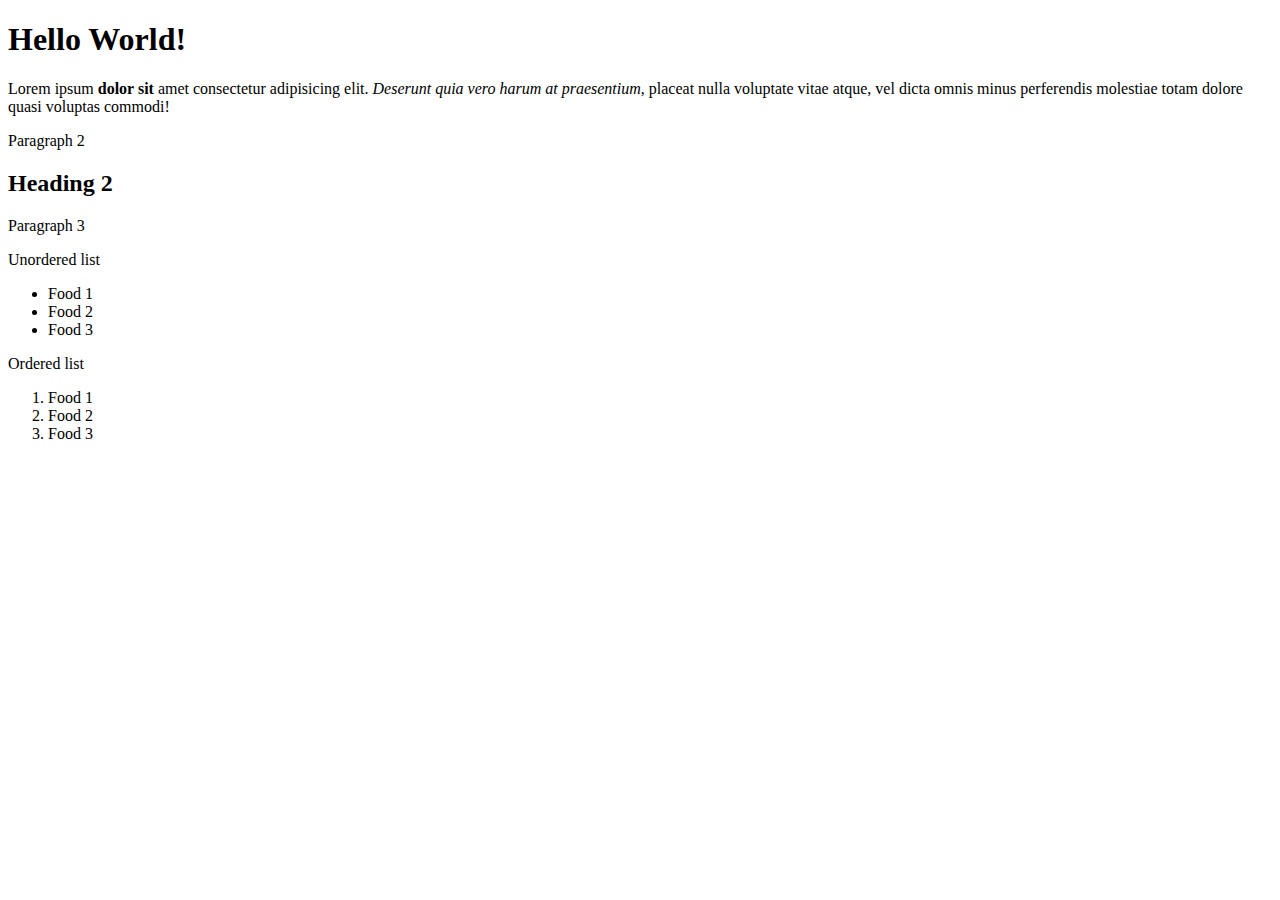
<file: html-boilerplate/index.html>
<!DOCTYPE html>
<html lang="en">

<head>
    <meta charset="utf-8">
    <title>My First Webpage</title>
</head>

<body>
    <h1>Hello World!</h1>
    <!-- this is a HTML comment -->
    <p>Lorem ipsum <strong>dolor sit</strong> amet consectetur adipisicing elit. <em>Deserunt quia vero harum at
            praesentium</em>, placeat nulla voluptate vitae atque, vel dicta omnis minus perferendis molestiae totam
        dolore quasi voluptas commodi!</p>
    <p>Paragraph 2</p>

    <h2>Heading 2</h2>
    <p>Paragraph 3</p>

    <p>Unordered list</p>
    <ul>
        <li>Food 1</li>
        <li>Food 2</li>
        <li>Food 3</li>
    </ul>


    <p>Ordered list</p>
    <ol>
        <li>Food 1</li>
        <li>Food 2</li>
        <li>Food 3</li>
    </ol>




</body>

</html>
</file>
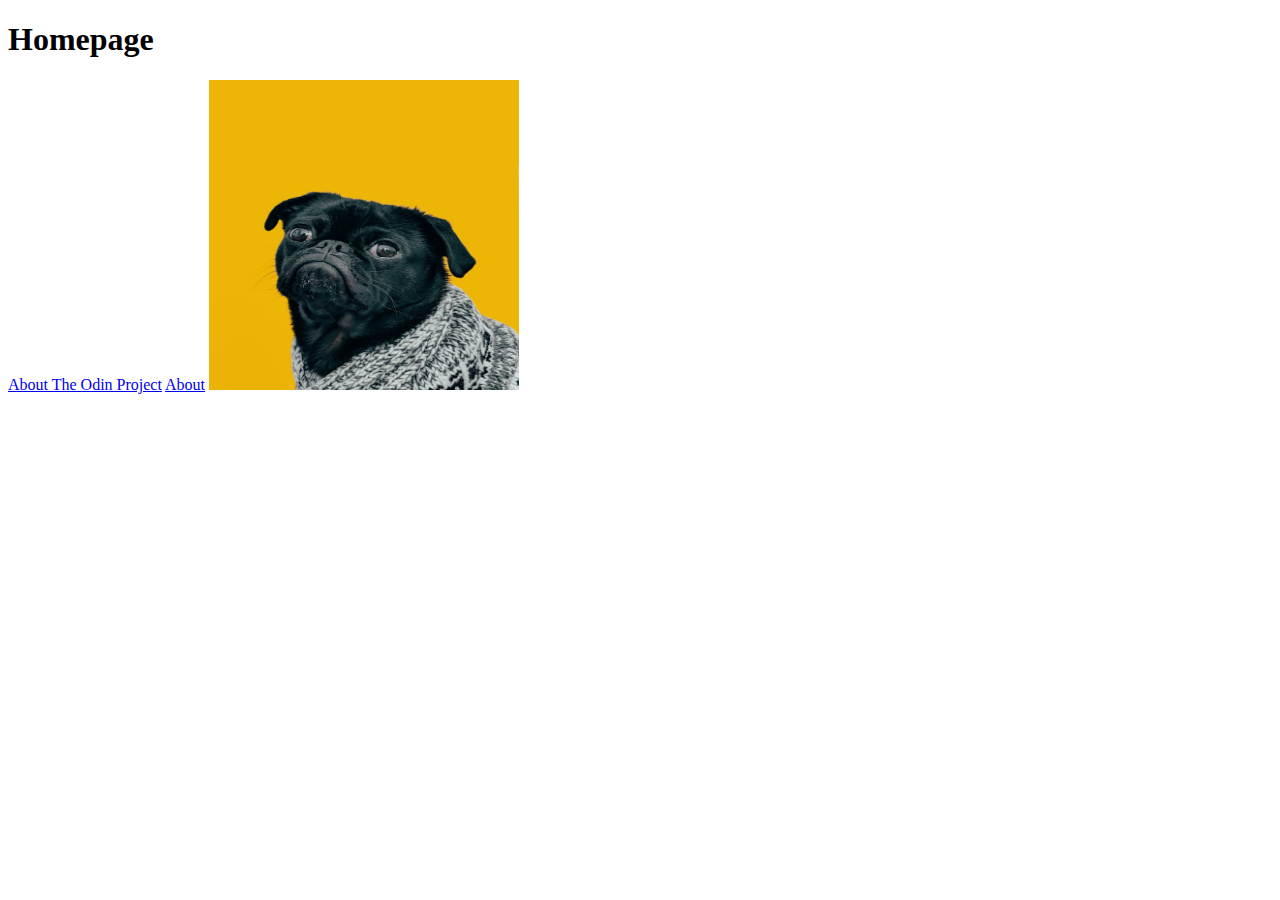
<file: odin-links-and-images/index.html>
<!DOCTYPE html>
<html lang="en">

<head>
    <meta charset="UTF-8">
    <title>Odin Links and Images</title>
</head>

<body>
    <h1>Homepage</h1>
    <a href="https://www.theodinproject.com/about">About The Odin Project</a>

    <a href="./pages/about.html">About</a>

    <img src="./images/dog.jpg" alt="dog image" height="310" width="310">
</body>


</html>
</file>
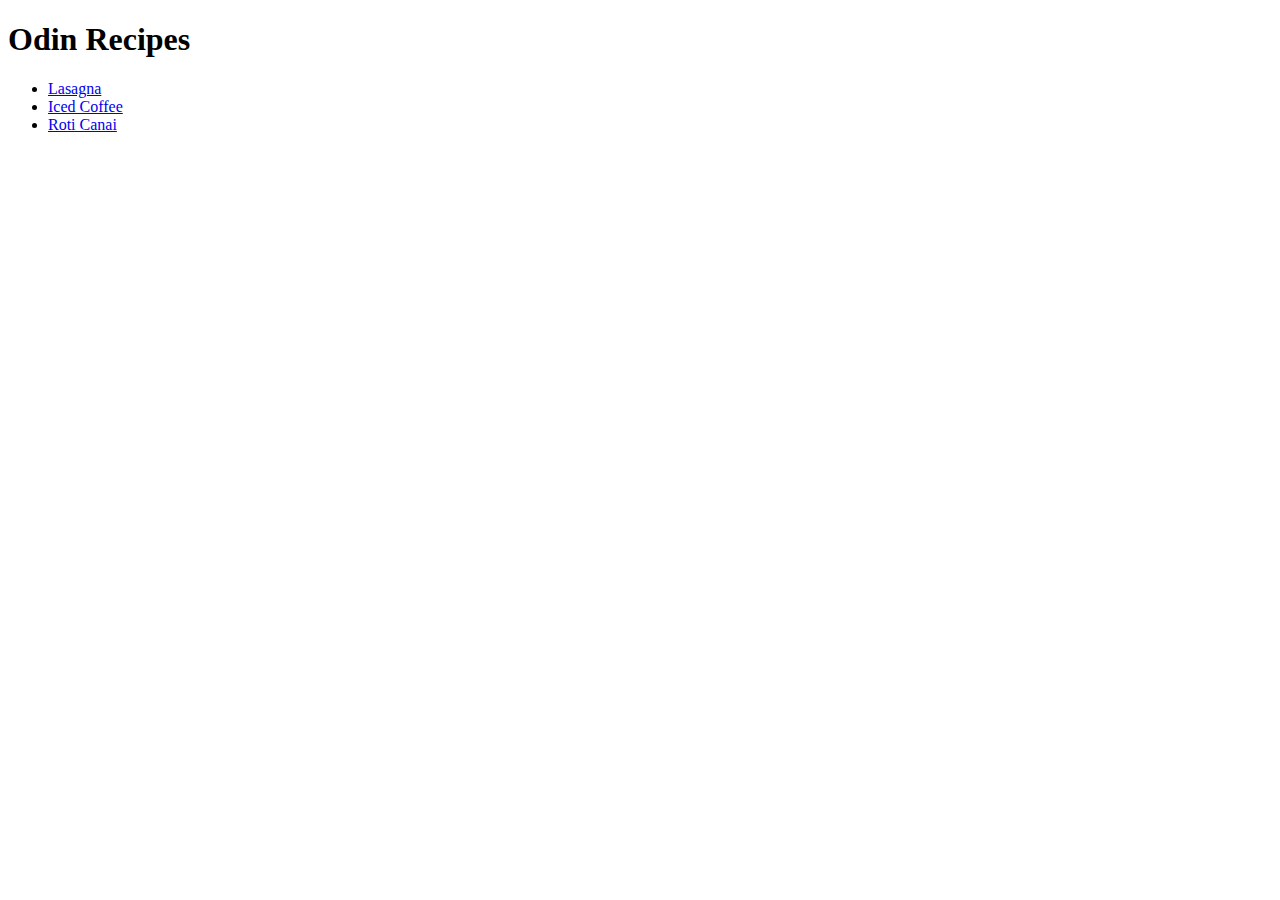
<file: odin-recipes/index.html>
<!DOCTYPE html>
<html lang="en">

<head>
    <meta charset="UTF-8">
    <meta name="viewport" content="width=device-width, initial-scale=1.0">
    <title>Odin Recipes</title>
</head>

<body>
    <h1>Odin Recipes</h1>
    <ul>
        <li><a href="recipes/lasagna.html">Lasagna</a></li>
        <li><a href="recipes/iced-coffee.html">Iced Coffee</a></li>
        <li><a href="recipes/roti-canai.html">Roti Canai</a></li>
    </ul>

</body>

</html>
</file>
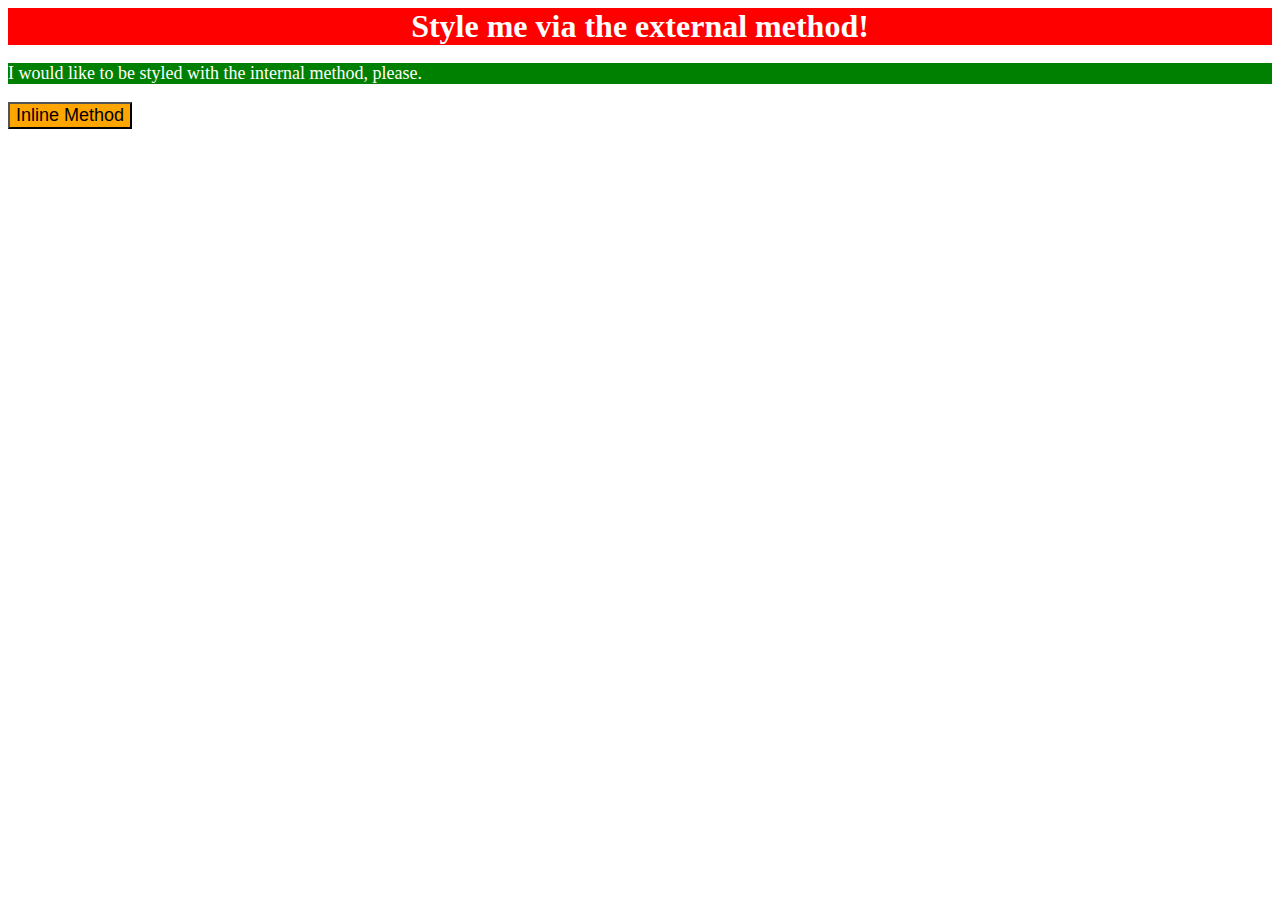
<file: foundations/01-css-methods/index.html>
<!DOCTYPE html>
<html lang="en">

<head>
  <meta charset="UTF-8">
  <meta http-equiv="X-UA-Compatible" content="IE=edge">
  <meta name="viewport" content="width=device-width, initial-scale=1.0">
  <link rel="stylesheet" href="styles.css">
  <style>
    p {
      background-color: green;
      color: white;
      font-size: 18px;
    }
  </style>
  <title>Methods for Adding CSS</title>
</head>

<body>
  <div>Style me via the external method!</div>
  <p>I would like to be styled with the internal method, please.</p>
  <button style="background-color: orange; font-size: 18px;">Inline Method</button>
</body>

</html>
</file>
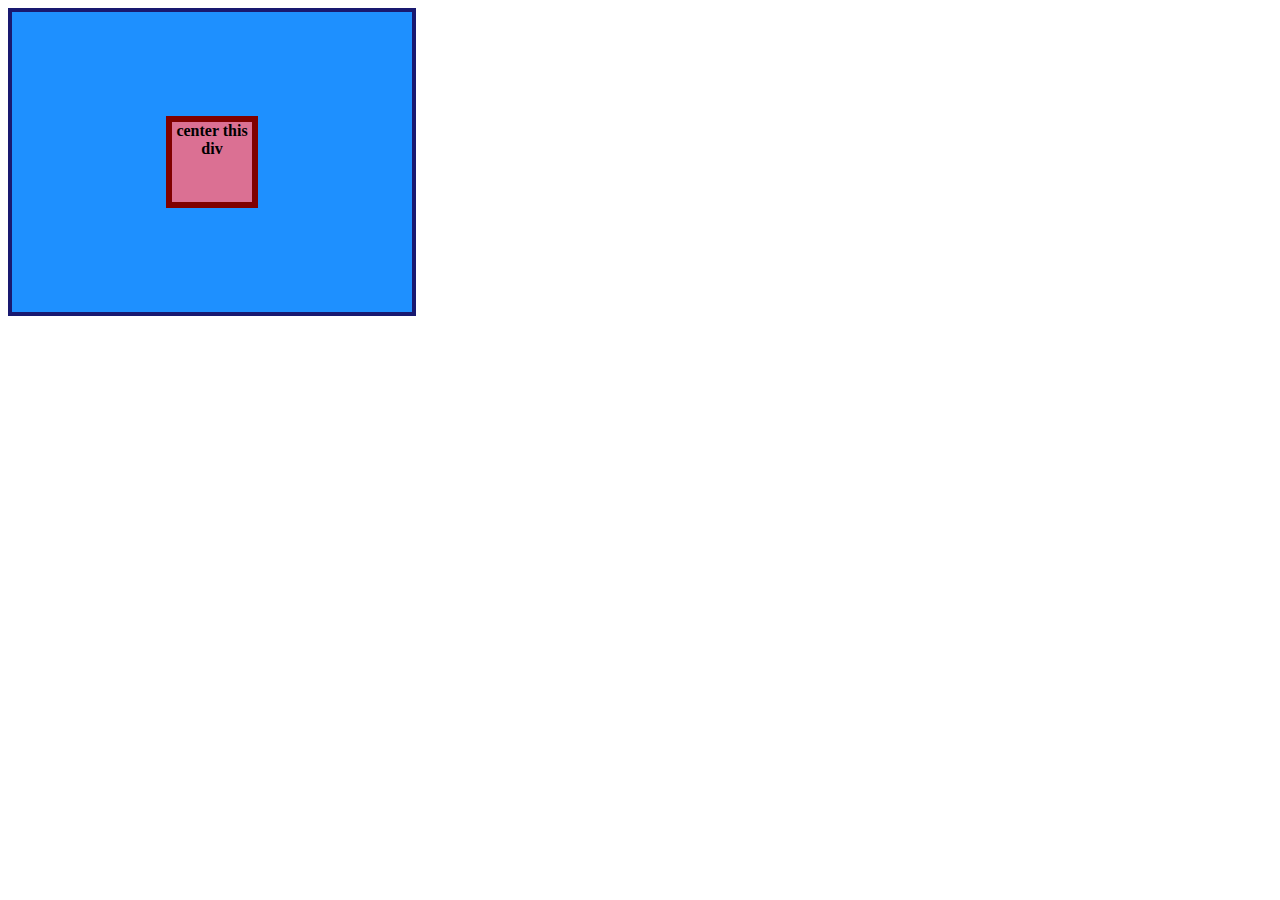
<file: foundations/01-flex-center/index.html>
<!DOCTYPE html>
<html lang="en">
  <head>
    <meta charset="UTF-8">
    <meta http-equiv="X-UA-Compatible" content="IE=edge">
    <meta name="viewport" content="width=device-width, initial-scale=1.0">
    <title>CENTER THIS DIV</title>
    <link rel="stylesheet" href="style.css">
  </head>
  <body>
    <div class="container">
      <div class="box">center this div</div>
    </div>
  </body>
</html>
</file>
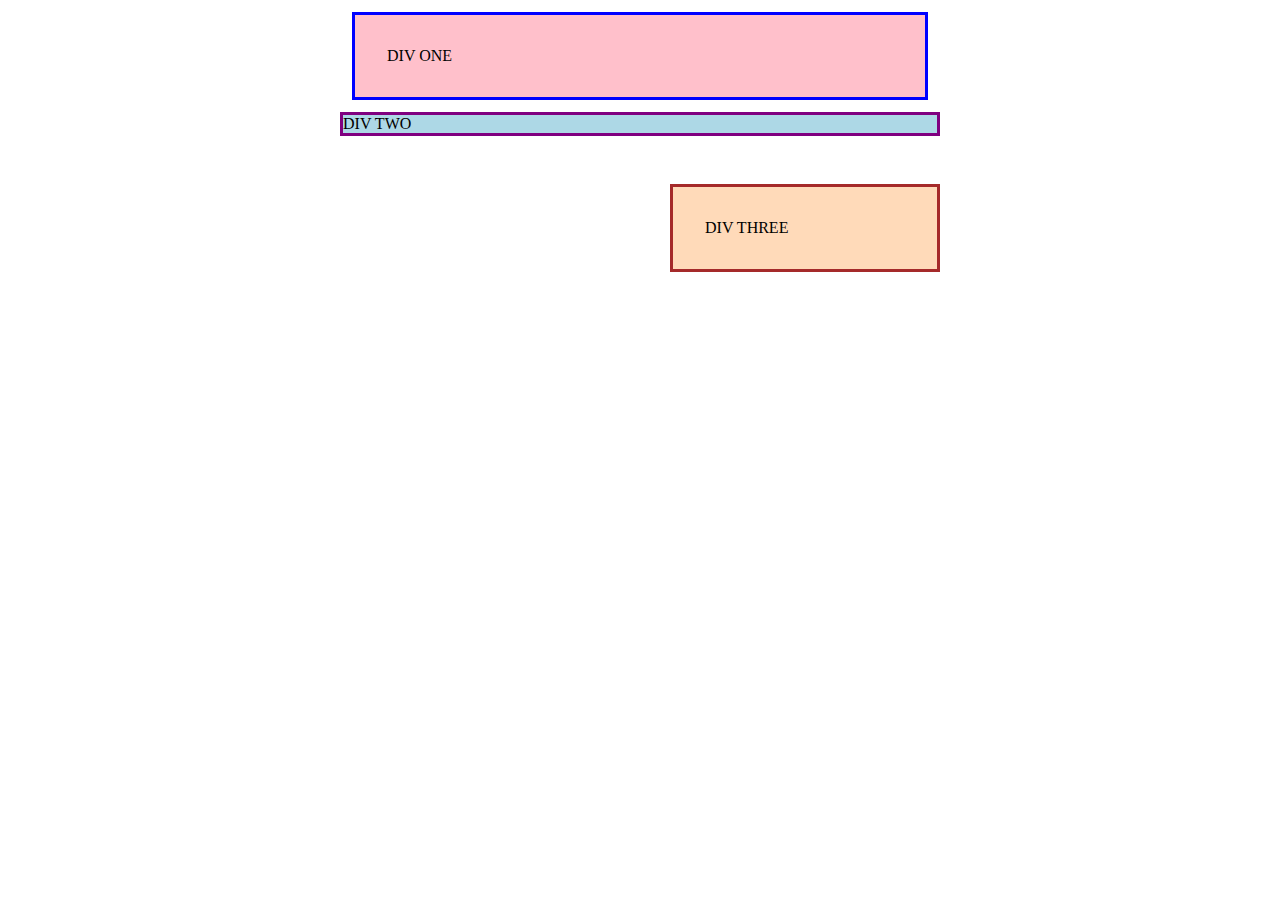
<file: foundations/01-margin-and-padding-1/index.html>
<!DOCTYPE html>
<html lang="en">
  <head>
    <meta charset="UTF-8">
    <meta http-equiv="X-UA-Compatible" content="IE=edge">
    <meta name="viewport" content="width=device-width, initial-scale=1.0">
    <title>Margin and Padding exercise</title>
    <link rel="stylesheet" href="style.css">
  </head>
  <body>
    <div class="one">
      DIV ONE
    </div>
    <div class="two">
      DIV TWO
    </div>
    <div class="three">
      DIV THREE
    </div>
  </body>
</html>
</file>
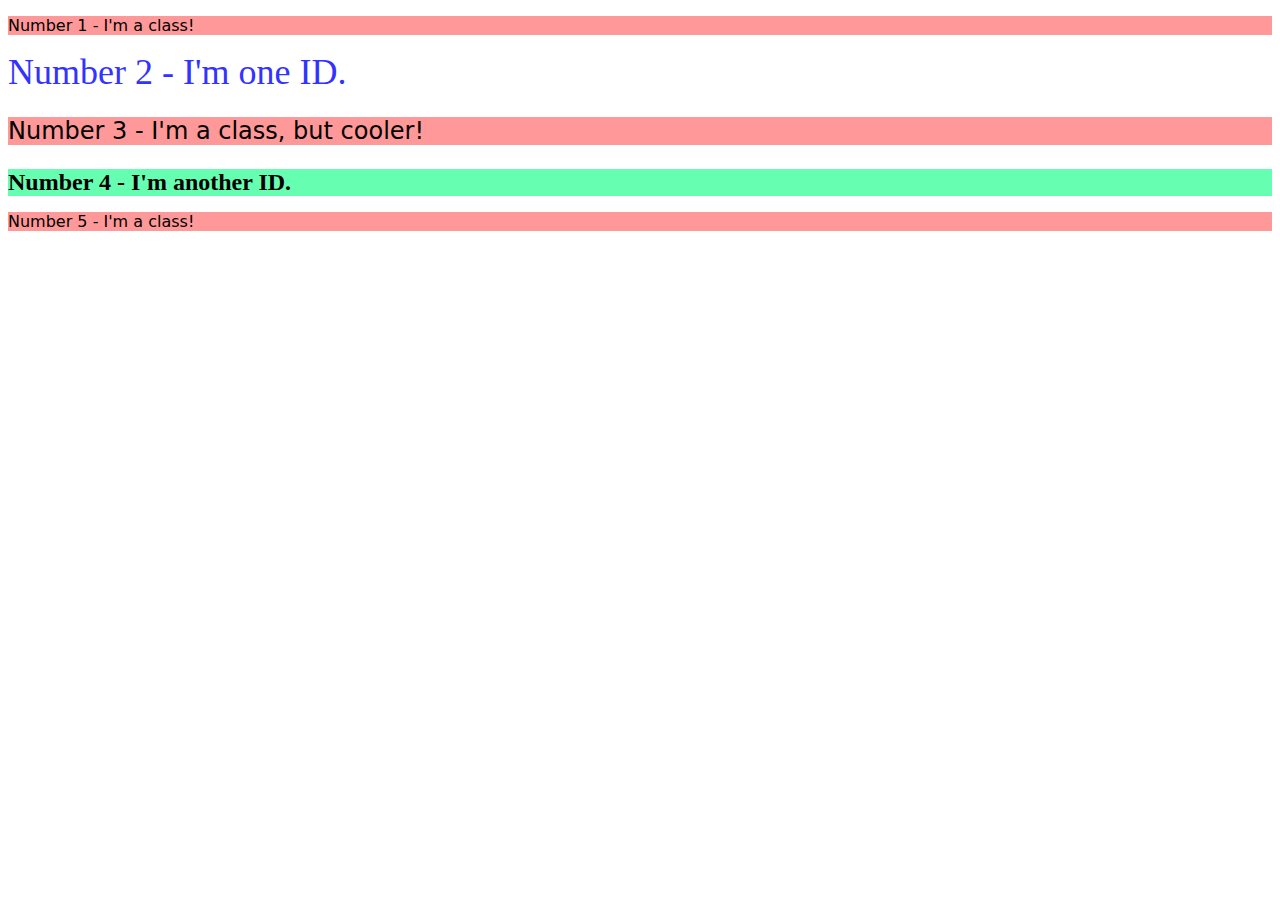
<file: foundations/02-class-id-selectors/index.html>
<!DOCTYPE html>
<html lang="en">

<head>
  <meta charset="UTF-8">
  <meta http-equiv="X-UA-Compatible" content="IE=edge">
  <meta name="viewport" content="width=device-width, initial-scale=1.0">
  <title>Class and ID Selectors</title>
  <link rel="stylesheet" href="style.css">
</head>

<body>
  <p class="odd">Number 1 - I'm a class!</p>
  <div id="second">Number 2 - I'm one ID.</div>
  <p class="size24 odd">Number 3 - I'm a class, but cooler!</p>
  <div id="fourth" class="size24">Number 4 - I'm another ID.</div>
  <p class="odd">Number 5 - I'm a class!</p>
</body>

</html>

<!-- * **All odd numbered elements**: a light red/pink background, and a list of fonts containing `Verdana` and `DejaVu Sans` with `sans-serif` as a fallback
* **The second element**: blue text and a font size of 36px
* **The third element**: in addition to the styles for all odd numbered elements, add a font size of 24px
* **The fourth element**: a light green background, a font size of 24px, and bold -->
</file>
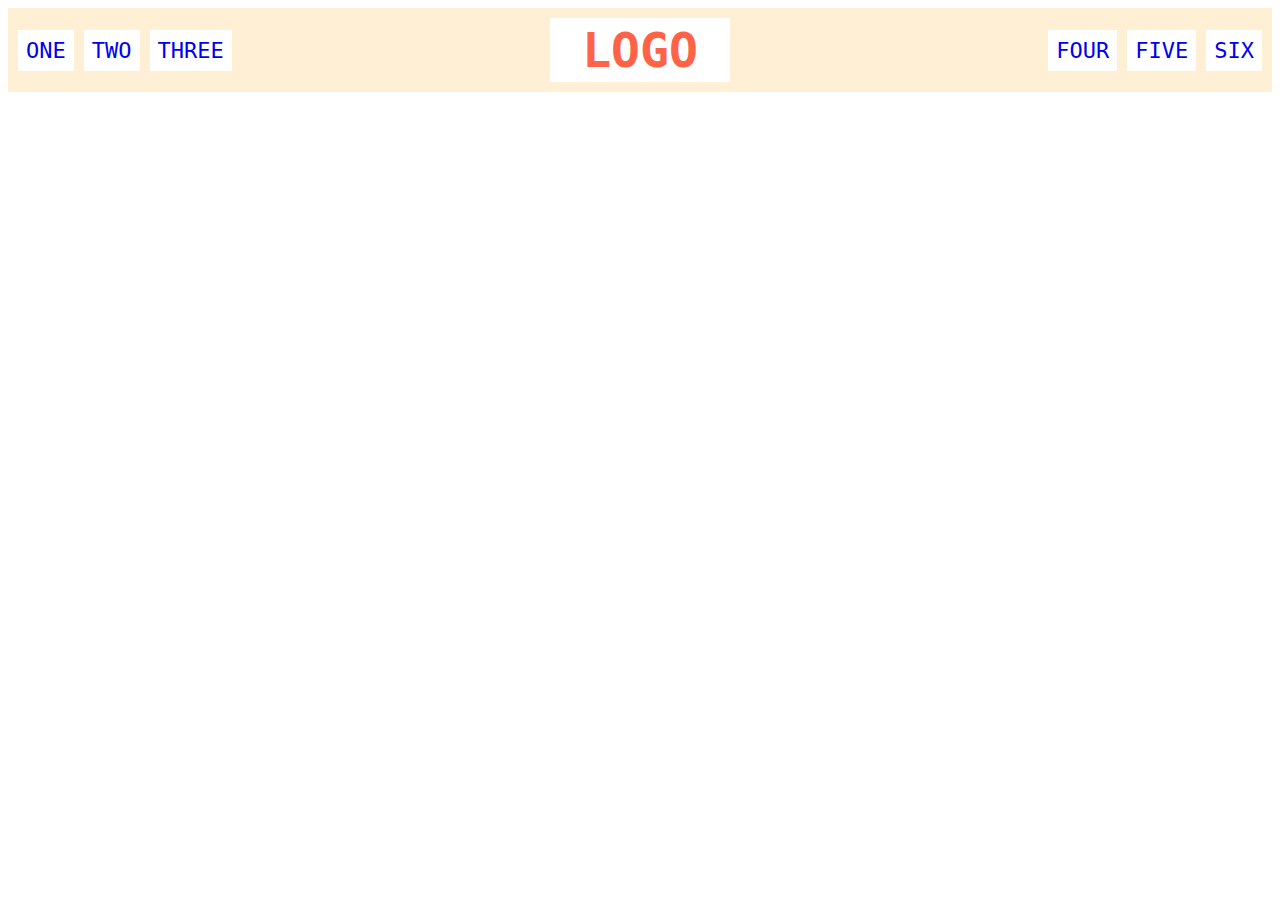
<file: foundations/02-flex-header/index.html>
<!DOCTYPE html>
<html lang="en">
  <head>
    <meta charset="UTF-8">
    <meta http-equiv="X-UA-Compatible" content="IE=edge">
    <meta name="viewport" content="width=device-width, initial-scale=1.0">
    <title>Flex Header</title>
    <link rel="stylesheet" href="style.css">
  </head>
  <body>
    <div class="header">
      <div class="left-links">
        <ul>
          <li><a href="#">ONE</a></li>
          <li><a href="#">TWO</a></li>
          <li><a href="#">THREE</a></li>
        </ul>
      </div>
      <div class="logo">LOGO</div>
      <div class="right-links">
        <ul>
          <li><a href="#">FOUR</a></li>
          <li><a href="#">FIVE</a></li>
          <li><a href="#">SIX</a></li>
        </ul>
      </div>
    </div>
  </body>
</html>
</file>
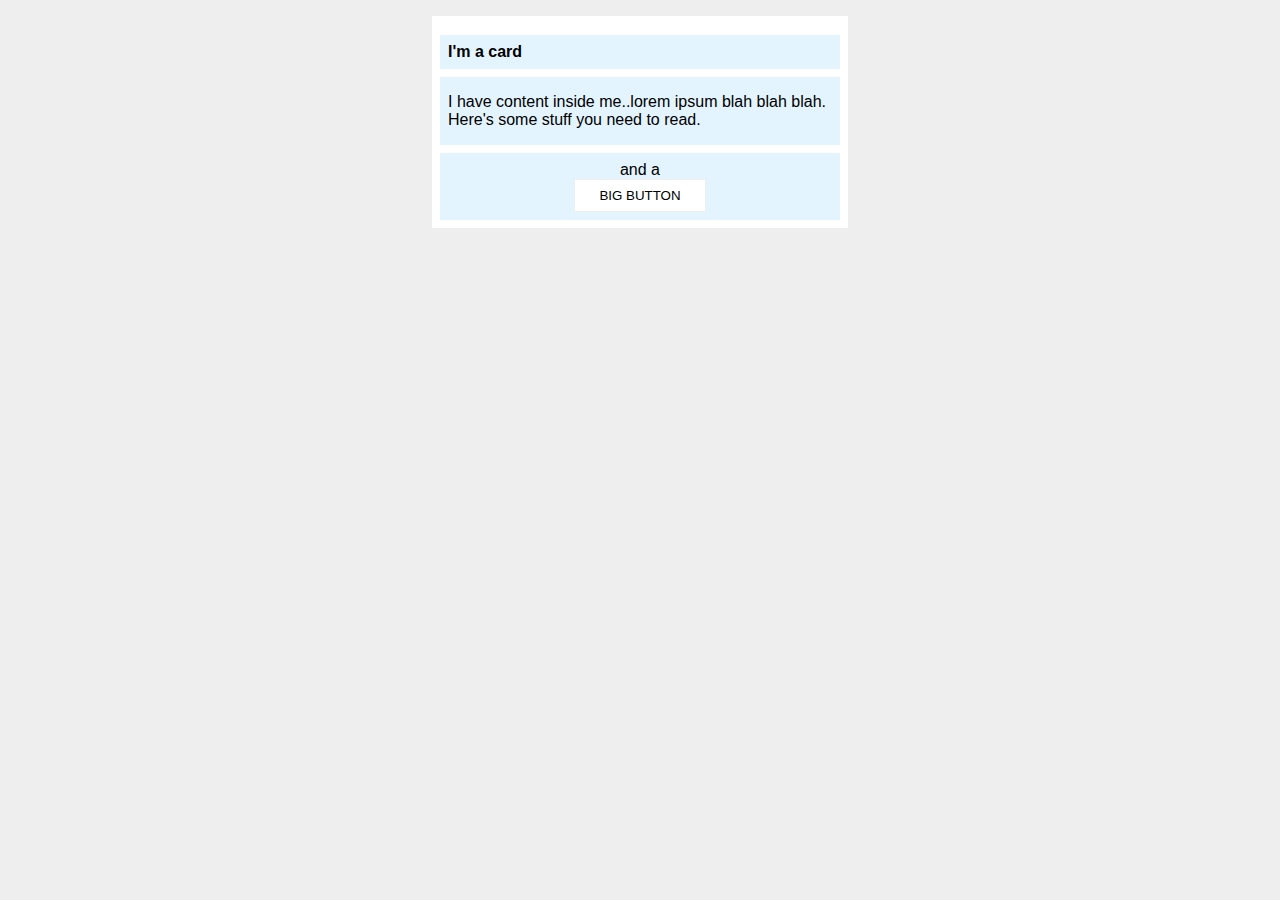
<file: foundations/02-margin-and-padding-2/index.html>
<!DOCTYPE html>
<html lang="en">
  <head>
    <meta charset="UTF-8">
    <meta http-equiv="X-UA-Compatible" content="IE=edge">
    <meta name="viewport" content="width=device-width, initial-scale=1.0">
    <title>Margin and Padding exercise 2</title>
    <link rel="stylesheet" href="style.css">
  </head>
  <body>
    <div class="card">
      <h1 class="title">I'm a card</h1>
      <div class="content">I have content inside me..lorem ipsum blah blah blah. Here's some stuff you need to read.</div>
      <div class="button-container">and a <button>BIG BUTTON</button></div>
    </div>
  </body>
</html>
</file>
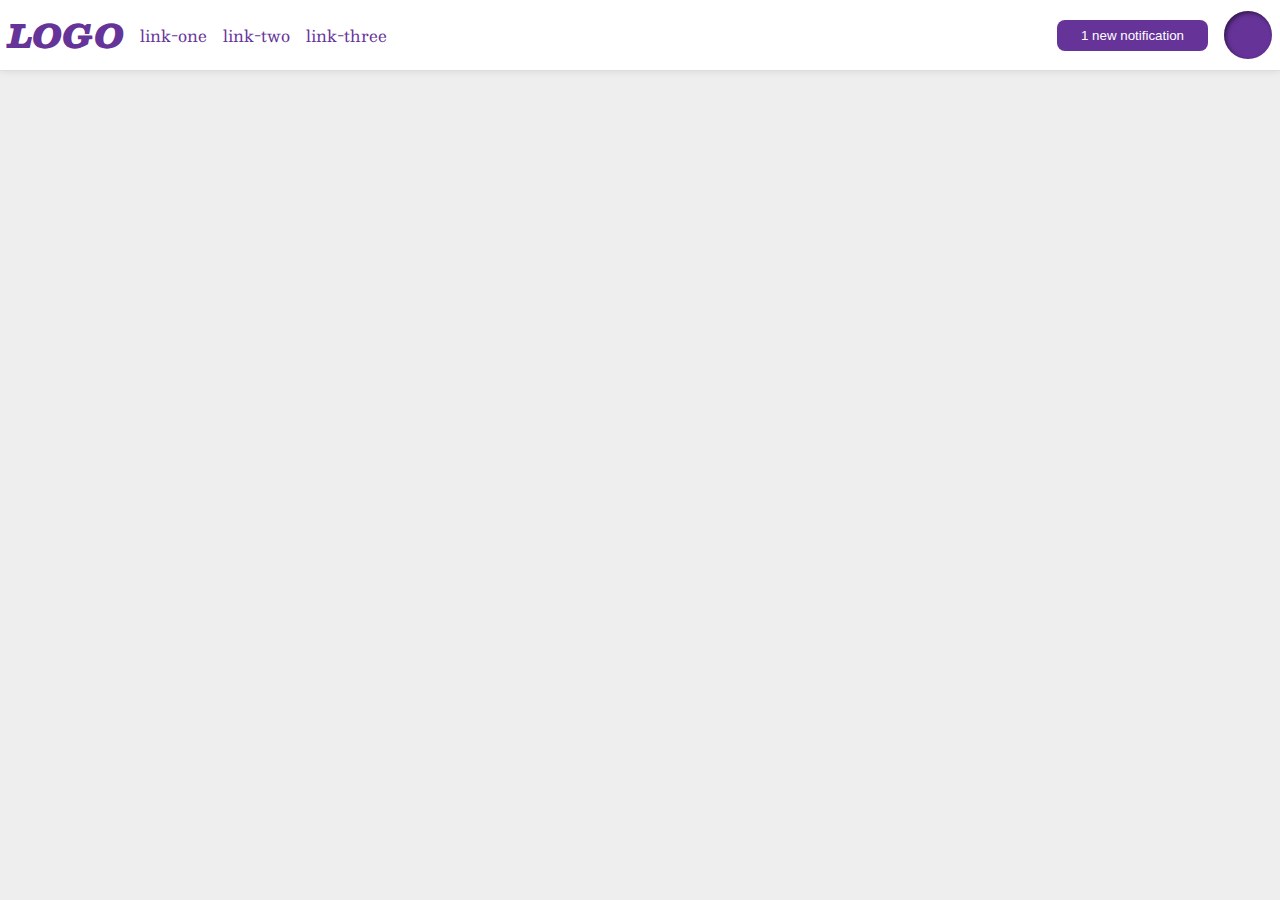
<file: foundations/03-flex-header-2/index.html>
<!DOCTYPE html>
<html lang="en">

<head>
  <meta charset="UTF-8">
  <meta http-equiv="X-UA-Compatible" content="IE=edge">
  <meta name="viewport" content="width=device-width, initial-scale=1.0">
  <title>Flex Header 2</title>
  <link rel="stylesheet" href="style.css">
</head>

<body>
  <div class="header">
    <div class="left">
      <div class="logo">
        LOGO
      </div>
      <ul class="links">
        <li><a href="https://google.com">link-one</a></li>
        <li><a href="https://google.com">link-two</a></li>
        <li><a href="https://google.com">link-three</a></li>
      </ul>
    </div>
    <div class="right">
      <button class="notifications">
        1 new notification
      </button>
      <div class="profile-image"></div>
    </div>
  </div>
</body>

</html>
</file>
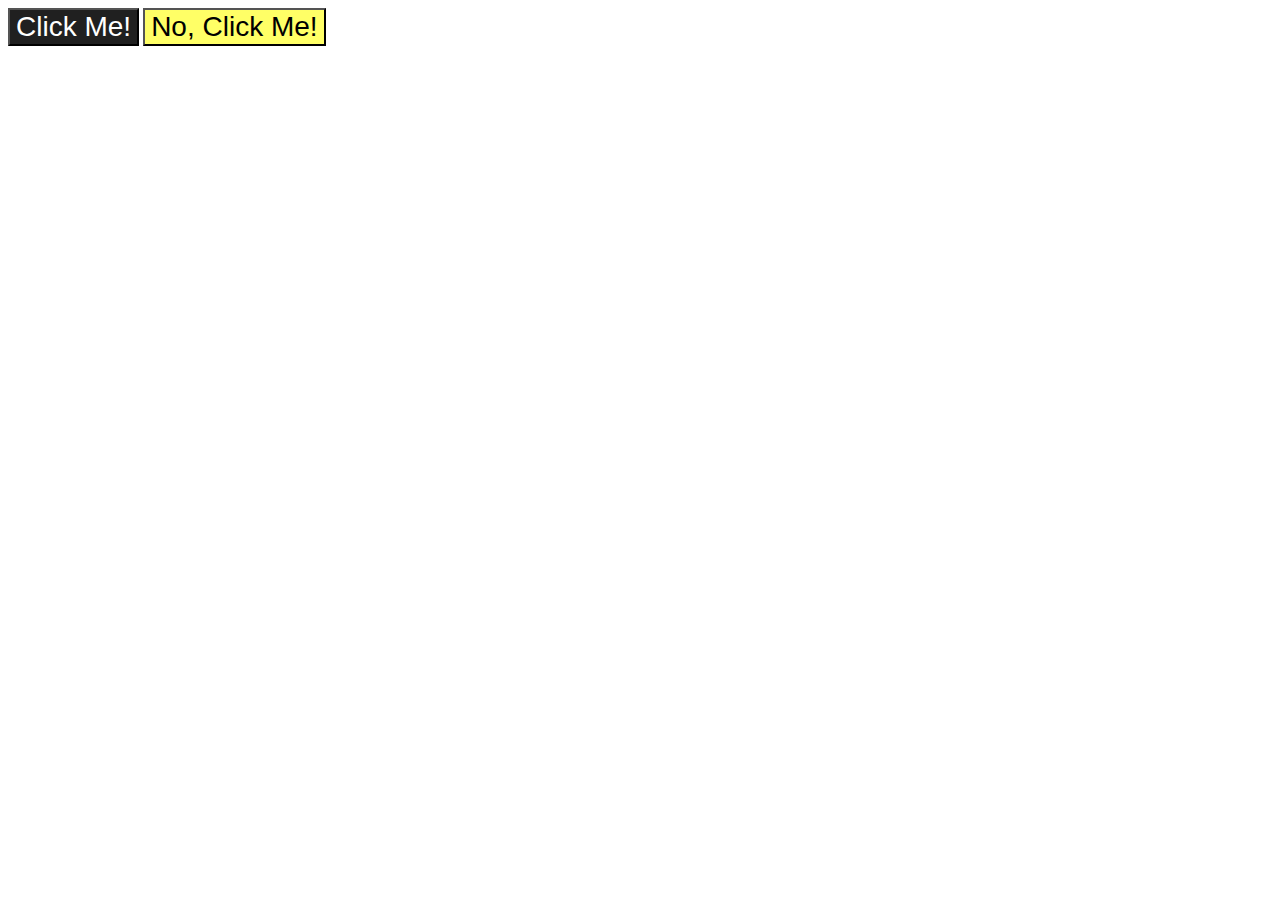
<file: foundations/03-grouping-selectors/index.html>
<!DOCTYPE html>
<html lang="en">
  <head>
    <meta charset="UTF-8">
    <meta http-equiv="X-UA-Compatible" content="IE=edge">
    <meta name="viewport" content="width=device-width, initial-scale=1.0">
    <title>Grouping Selectors</title>
    <link rel="stylesheet" href="style.css">
  </head>
  <body>
    <button class="both first">Click Me!</button>
    <button class="both second">No, Click Me!</button>
  </body>
</html>

<!-- - **The first element**: a black background and white text
- **The second element**: a yellow background
- **Both elements**: a font size of 28px and a list of fonts containing `Helvetica` and `Times New Roman`, with `sans-serif` as a fallback -->
</file>
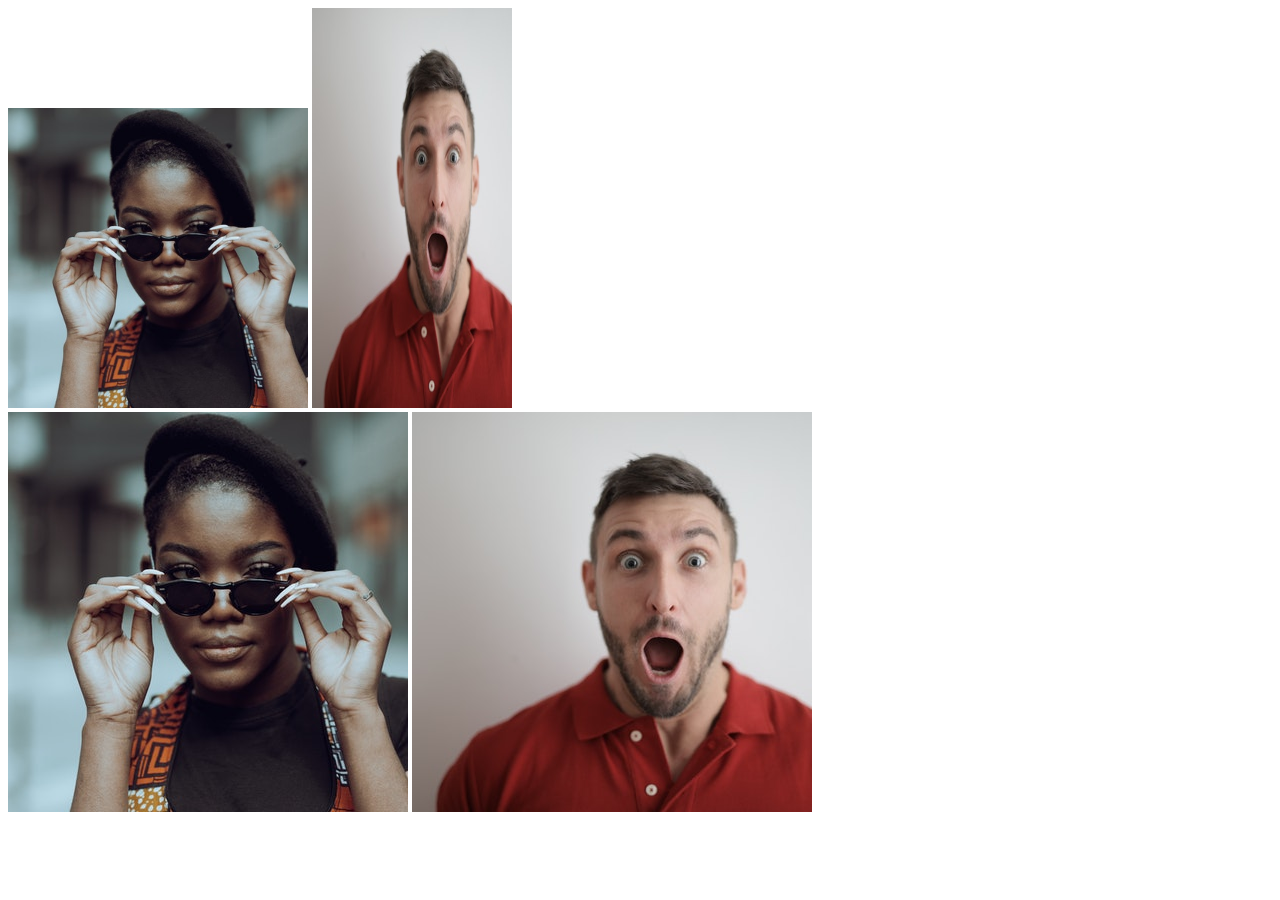
<file: foundations/04-chaining-selectors/index.html>
<!DOCTYPE html>
<html lang="en">

<head>
  <meta charset="UTF-8">
  <meta http-equiv="X-UA-Compatible" content="IE=edge">
  <meta name="viewport" content="width=device-width, initial-scale=1.0">
  <title>Chaining Selectors</title>
  <link rel="stylesheet" href="style.css">
</head>

<body>
  <!-- Check image source path. Review Foundations lesson - Links and Images -->
  <!-- Use the classes BELOW this line -->
  <div>
    <img class="avatar proportioned" src="./images/pexels-katho-mutodo-8434791.jpg" alt="Woman with glasses">
    <img class="avatar distorted" src="./images/pexels-andrea-piacquadio-3777931.jpg"
      alt="Man with surprised expression">
  </div>
  <!-- Use the classes ABOVE this line -->
  <div>
    <img class="original proportioned" src="./images/pexels-katho-mutodo-8434791.jpg" alt="Woman with glasses">
    <img class="original distorted" src="./images/pexels-andrea-piacquadio-3777931.jpg"
      alt="Man with surprised expression">
  </div>
</body>

</html>

<!-- * Make the element with both the `avatar` and `proportioned` classes 300 pixels wide, 
 then give it a height so that it retains its original square proportions (don't hardcode in a pixel value for the height!).
* Make the element with both the `avatar` and `distorted` classes 200 pixels wide, 
then make its height twice as big as its width (here you should hardcode in a pixel value). -->
</file>
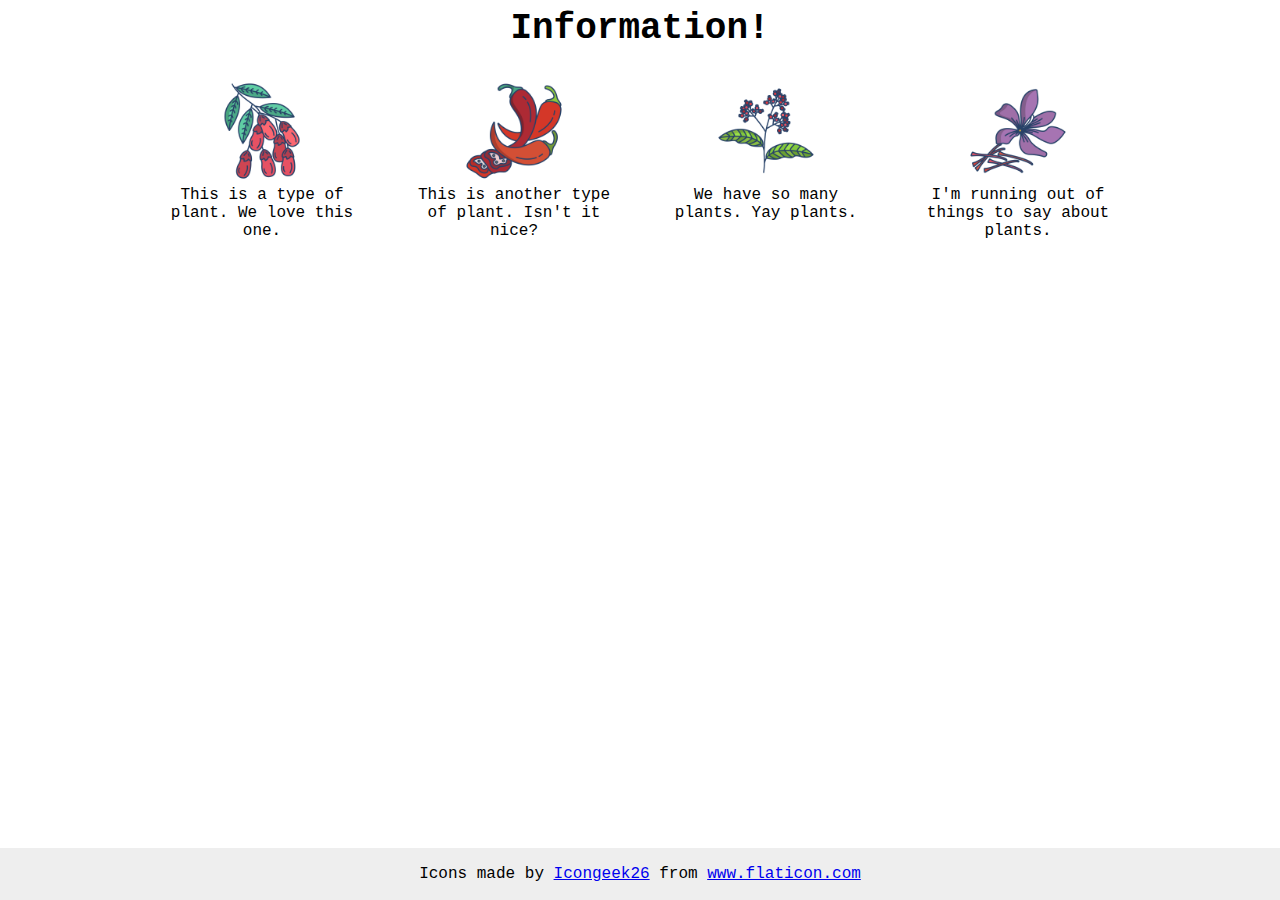
<file: foundations/04-flex-information/index.html>
<!DOCTYPE html>
<html lang="en">
  <head>
    <meta charset="UTF-8">
    <meta http-equiv="X-UA-Compatible" content="IE=edge">
    <meta name="viewport" content="width=device-width, initial-scale=1.0">
    <title>Information</title>
    <link rel="stylesheet" href="style.css">
  </head>
  <body>
    <div class="title">Information!</div>
    <div class="container">
      <div class="content">
      <img src="./images/barberry.png" alt="barberry">
      <div class="text">This is a type of plant. We love this one.</div>
      </div>
      <div class="content">
      <img src="./images/chilli.png" alt="chili">
      <div class="text">This is another type of plant. Isn't it nice?</div>
      </div>
      <div class="content">
      <img src="./images/pepper.png" alt="pepper">
      <div class="text">We have so many plants. Yay plants.</div>
      </div>
      <div class="content">
      <img src="./images/saffron.png" alt="saffron">
      <div class="text">I'm running out of things to say about plants.</div>
      </div>
    </div>
    <!-- disregard this section, it's here to give attribution to the creator of these icons -->
    <div class="footer">
      <div>Icons made by <a href="https://www.flaticon.com/authors/icongeek26" title="Icongeek26">Icongeek26</a> from <a href="https://www.flaticon.com/" title="Flaticon">www.flaticon.com</a></div>
    </div>
  </body>
</html>
</file>
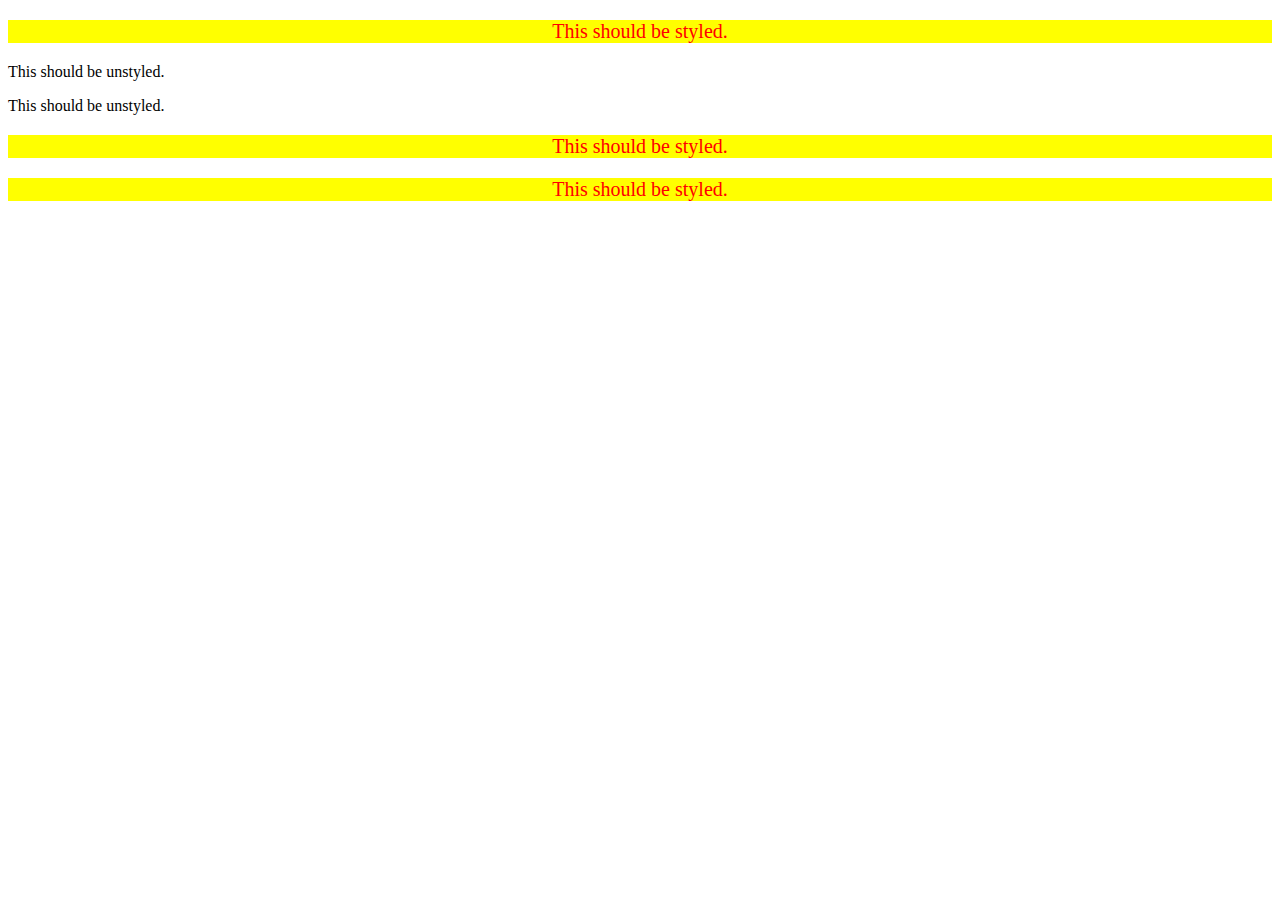
<file: foundations/05-descendant-combinator/index.html>
<!DOCTYPE html>
<html lang="en">
  <head>
    <meta charset="UTF-8">
    <meta http-equiv="X-UA-Compatible" content="IE=edge">
    <meta name="viewport" content="width=device-width, initial-scale=1.0">
    <title>Descendant Combinator</title>
    <link rel="stylesheet" href="style.css">
  </head>
  <body>
    <div class="container">
      <p class="text">This should be styled.</p>
    </div>
    <p class="text">This should be unstyled.</p>
    <p class="text">This should be unstyled.</p>
    <div class="container">
      <p class="text">This should be styled.</p>
      <p class="text">This should be styled.</p>
    </div>
  </body>
</html>

<!-- * Only the `p` elements that are descendants of the `div` element 
 should have a yellow background, red text, a font size of 20px, and center aligned. -->
</file>
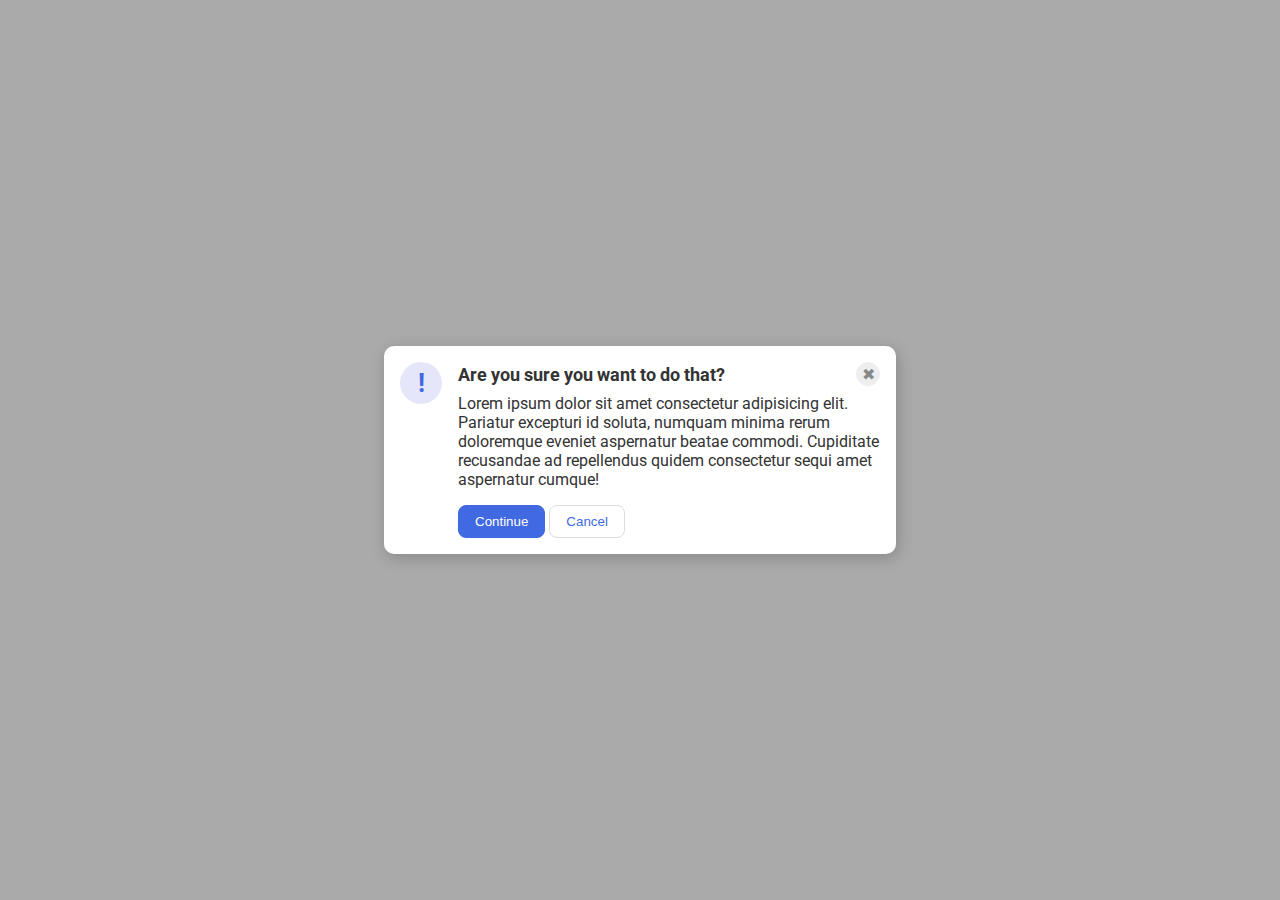
<file: foundations/05-flex-modal/index.html>
<!DOCTYPE html>
<html lang="en">

<head>
  <meta charset="UTF-8">
  <meta http-equiv="X-UA-Compatible" content="IE=edge">
  <meta name="viewport" content="width=device-width, initial-scale=1.0">
  <link rel="stylesheet" href="style.css">
  <title>Modal</title>
</head>

<body>
  <div class="modal">
    <div class="icon">!</div>
    <div class="container">
      <div class="header">Are you sure you want to do that?
        <button class="close-button">✖</button>
      </div>
      <div class="text">Lorem ipsum dolor sit amet consectetur adipisicing elit. Pariatur excepturi id soluta, numquam
        minima rerum doloremque eveniet aspernatur beatae commodi. Cupiditate recusandae ad repellendus quidem
        consectetur sequi amet aspernatur cumque!</div>
      <button class="continue">Continue</button>
      <button class="cancel">Cancel</button>
    </div>
  </div>
</body>

</html>
</file>
<file: foundations/01-css-methods/styles.css>
div {
    background-color: red;
    color: white;
    font-size: 32px;
    text-align: center;
    font-weight: bold;
}
</file>
<file: foundations/01-flex-center/style.css>
.container {
  background: dodgerblue;
  border: 4px solid midnightblue;
  width: 400px;
  height: 300px;
  display: flex;
  justify-content: center;
  align-items: center;
}

.box {
  background: palevioletred;
  font-weight: bold;
  text-align: center;
  border: 6px solid maroon;
  width: 80px;
  height: 80px;

}
</file>
<file: foundations/01-margin-and-padding-1/style.css>
body {
  max-width: 600px;
  margin: 0 auto;
}

.one {
  background: pink;
  border: 3px solid blue;
  /* CHANGE ME */
  padding: 32px;
  margin: 12px;
}

.two {
  background: lightblue;
  border: 3px solid purple;
  /* CHANGE ME */
  margin-bottom: 48px;
}

.three {
  background: peachpuff;
  border: 3px solid brown;
  width: 200px;
  /* CHANGE ME */
  padding: 32px;
  margin-left: auto;
}
</file>
<file: foundations/02-class-id-selectors/style.css>
.odd {
    background-color: #FF9999;
    font-family: Verdana, "Dejavu Sans", sans-serif;
}

#second {
    color: #3333FF;
    font-size: 36px;
}

.size24 {
    font-size: 24px;
}

#fourth {
    background-color: #66FFB2;
    font-weight: bold;
}
</file>
<file: foundations/02-flex-header/style.css>
.header {
  font-family: monospace;
  background: papayawhip;
  display: flex;
  padding: 10px;
  justify-content: space-between;
  align-items: center;

}

.logo {
  font-size: 48px;
  font-weight: 900;
  color: tomato;
  background: white;
  padding: 4px 32px;
}

ul {
  /* this removes the dots on the list items*/
  list-style-type: none;
  display: flex;
  gap: 10px;
  margin: 0;
  padding: 0;
}

a {
  font-size: 22px;
  background: white;
  padding: 8px;
  /* this removes the line under the links */
  text-decoration: none;
}
</file>
<file: foundations/02-margin-and-padding-2/style.css>
body {
  background: #eee;
  font-family: sans-serif;
}

.card {
  width: 400px;
  background: #fff;
  margin: 16px auto;
  padding: 8px;
}

.title {
  background: #e3f4ff;
  margin-bottom: 8px;
  font-size: 16px;
  padding: 8px;
}

.content {
  background: #e3f4ff;
  margin-bottom: 8px;
  padding: 16px 8px;
}

.button-container {
  background: #e3f4ff;
  padding: 8px;
  text-align: center;
}

button {
  background: white;
  border: 1px solid #eee;
  display: block;
  text-align: center;
  padding: 8px 24px;
  margin: 0 auto;
}
</file>
<file: foundations/03-flex-header-2/style.css>
/* this is some magical font-importing.  
you'll learn about it later. */
@import url('https://fonts.googleapis.com/css2?family=Besley:ital,wght@0,400;1,900&display=swap');

body {
  margin: 0;
  background: #eee;
  font-family: Besley, serif;
}

.header {
  background: white;
  border-bottom: 1px solid #ddd;
  box-shadow: 0 0 8px rgba(0,0,0,.1);
  display: flex;
  padding: 8px;
  justify-content: space-between;
}

.profile-image {
  background: rebeccapurple;
  box-shadow: inset 2px 2px 4px rgba(0,0,0,.5);
  border-radius: 50%;
  width: 48px;
  height: 48px;
}

.logo {
  color: rebeccapurple;
  font-size: 32px;
  font-weight: 900;
  font-style: italic;
}

button {
  border: none;
  border-radius: 8px;
  background: rebeccapurple;
  color: white;
  padding: 8px 24px;
}

a {
  /* this removes the line under our links */
  text-decoration: none;
  color: rebeccapurple;
}

ul {
  list-style-type: none;
  display: flex;
  gap: 16px;
  margin: 0;
  padding: 0;
}

.left, .right {
  display: flex;
  align-items: center;
  gap: 16px;
}
</file>
<file: foundations/03-grouping-selectors/style.css>
.both {
    font-size: 28px;
    font-family: Helvetica, "Times New Roman", sans-serif;
}

.first {
    background-color: rgb(32, 32, 32);
    color: white;
}

.second {
    background-color: #FFFF66;
}
</file>
<file: foundations/04-chaining-selectors/style.css>
/* Add CSS Styling */

.avatar.proportioned {
    width: 300px;
    height: auto;
}

.avatar.distorted {
    width: 200px;
    height: 400px;
}
</file>
<file: foundations/04-flex-information/style.css>
body {
  font-family: 'Courier New', Courier, monospace;
}

img {
  width: 100px;
  height: 100px;
}

.title {
  font-size: 36px;
  font-weight: 900;
}

/* do not edit this footer */
.footer {
  position: fixed;
  bottom: 0;
  left: 0;
  right: 0;
  height: 52px;
  display: flex;
  align-items: center;
  justify-content: center;
  background: #eee;
}

body {
  text-align: center;
}

.title {
  margin-bottom: 32px;
}

.container {
  display: flex;
  gap: 52px;
  justify-content: center;
}

.content {
  width: 200px;
}

img {
  margin: auto;
}
</file>
<file: foundations/05-descendant-combinator/style.css>
div p {
    background-color: yellow;
    color: red;
    font-size: 20px;
    text-align: center;
}
</file>
<file: foundations/05-flex-modal/style.css>
@import url('https://fonts.googleapis.com/css2?family=Roboto:wght@400;700&display=swap');

html, body {
  height: 100%;
}

body {
  font-family: Roboto, sans-serif;
  margin: 0;
  background: #aaa;
  color: #333;
  /* I'll give you this one for free lol */
  display: flex;
  align-items: center;
  justify-content: center;
}

.modal {
  background: white;
  width: 480px;
  border-radius: 10px;
  box-shadow: 2px 4px 16px rgba(0,0,0,.2);
}

.icon {
  color: royalblue;
  font-size: 26px;
  font-weight: 700;
  background: lavender;
  width: 42px;
  height: 42px;
  border-radius: 50%;
  display: flex;
  align-items: center;
  justify-content: center;
}

.close-button {
  background: #eee;
  border-radius: 50%;
  color: #888;
  font-weight: 400;
  font-size: 16px;
  height: 24px;
  width: 24px;
  display: flex;
  align-items: center;
  justify-content: center;
  border: 1px solid #eee;
  padding: 0;
}

button {
  cursor: pointer;
  padding: 8px 16px;
  border-radius: 8px;
}

button.continue {
  background: royalblue;
  border: 1px solid royalblue;
  color: white;
}

button.cancel {
  background: white;
  border: 1px solid #ddd;
  color: royalblue;
}


.modal {
  display: flex;
  gap: 16px;
  padding: 16px;
}

.icon {
  flex-shrink: 0;
}

.header {
  display: flex;
  align-items: center;
  justify-content: space-between;
  font-weight: 700;
  font-size: 18px;
  margin-bottom: 8px;

}

.text {
  margin-bottom: 16px;
}
</file>
